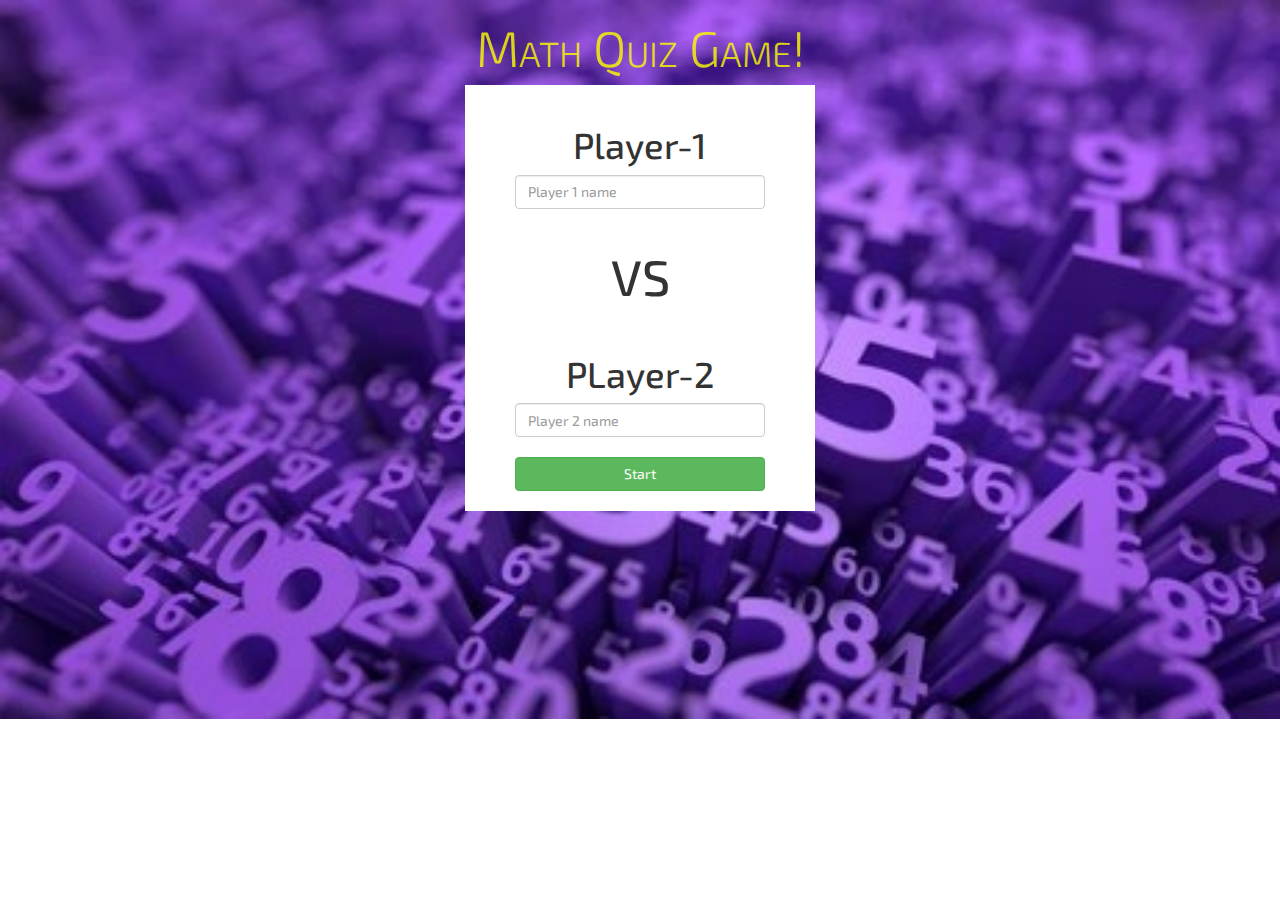
<file: index.html>
<!DOCTYPE html>
<html lang="en">
<head>
    <meta charset="UTF-8">
    <meta http-equiv="X-UA-Compatible" content="IE=edge">
    <meta name="viewport" content="width=device-width, initial-scale=1.0">
    <title>Math Quiz Game</title>
    <link rel="preconnect" href="https://fonts.gstatic.com">
<link href="https://fonts.googleapis.com/css2?family=Exo+2:ital,wght@1,600&display=swap" rel="stylesheet">
<link href="https://fonts.googleapis.com/css2?family=Exo+2:ital,wght@1,100&display=swap" rel="stylesheet">
    <script src="https://ajax.googleapis.com/ajax/libs/jquery/3.5.1/jquery.min.js"></script>
    <script src="https://maxcdn.bootstrapcdn.com/bootstrap/3.4.1/js/bootstrap.min.js"></script>
    <link rel="stylesheet" type="text/css" href="quiz_game.css">
    <link rel="stylesheet" href="https://maxcdn.bootstrapcdn.com/bootstrap/3.4.1/css/bootstrap.min.css">
    <link rel="stylesheet" href="quiz_game.css">
</head>
<body>
    <div>
        <h1 class="title">Math Quiz Game!</h1>
    </div>
    <div id="loginDiv">
        <h1>Player-1</h1>
        <input  class="form-control" id="player1" type="text" placeholder="Player 1 name">
        <br>
        <h3 id="verses">VS</h3>
        <br>
        <h1>PLayer-2</h1>
        <input  class="form-control" id="player2" type="text" placeholder="Player 2 name">
        <br>
        <button onclick="start()" class="btn btn-success">Start</button>
    </div>
    <script src="quiz_game_login.js"></script>
</body>
</html>
</file>
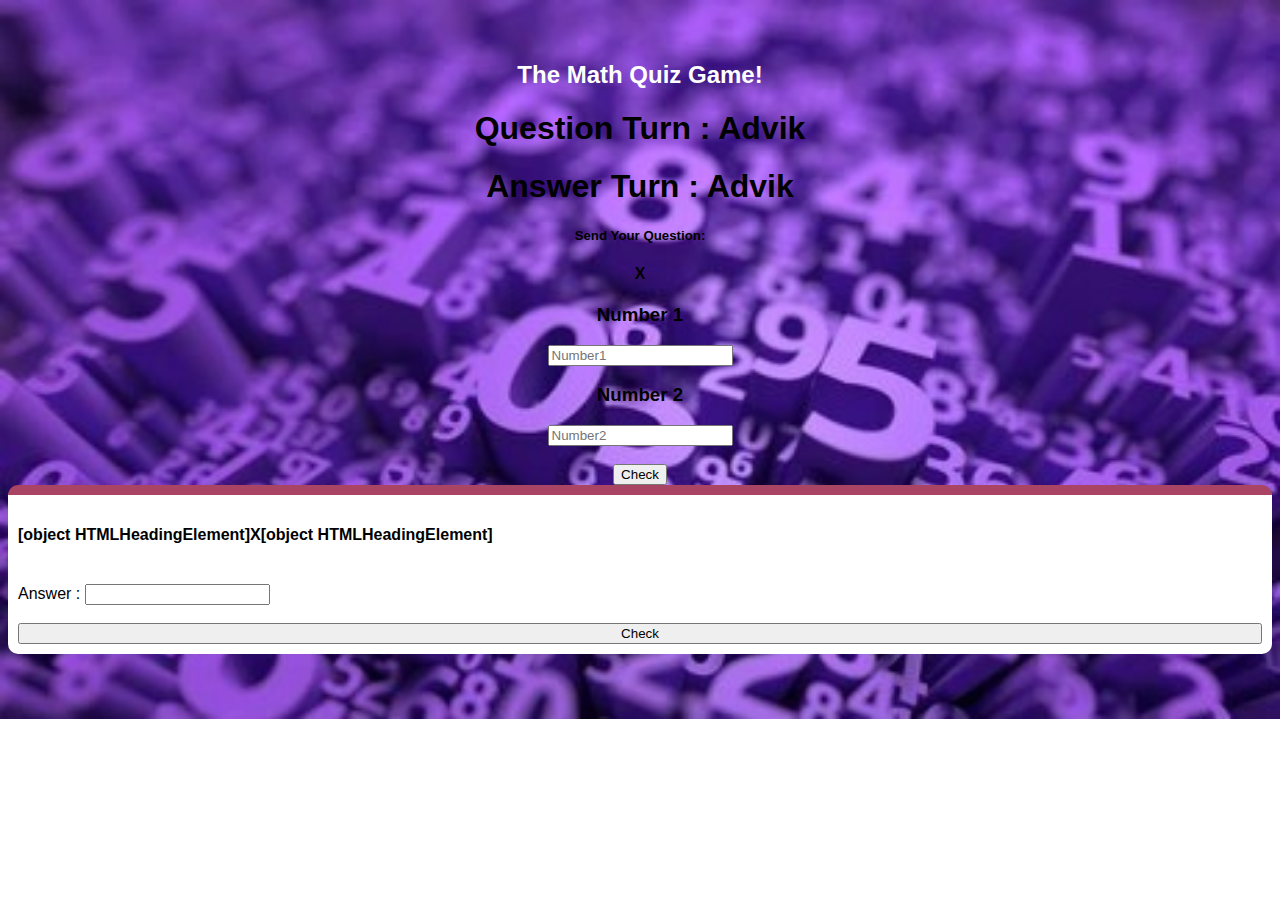
<file: quiz_game_page.html>
<!DOCTYPE html>
<html lang="en">
<head>
    <meta charset="UTF-8">
    <meta http-equiv="X-UA-Compatible" content="IE=edge">
    <meta name="viewport" content="width=device-width, initial-scale=1.0">
    <title>The Math Quiz Game!</title>
    <script src="https://ajax.googleapis.com/ajax/libs/jquery/3.5.1/jquery.min.js"></script>
    <script src="https://maxcdn.bootstrapcdn.com/bootstrap/3.4.1/js/bootstrap.min.js"></script>

    <link rel="stylesheet" href="quiz_game.css">
</head>
<body>

    <div id="scoreBox">
        <h4 id="player1_name"><span id="player1_score"></span></h4>
    <br>
    <h4 id="player2_name"><span id="player2_score"></span></h4>
    </div>

    <div class="container">
        <center>
            <h2 style="color: white;">The Math Quiz Game!</h2>
            <h1>Question Turn : <span id="question">Advik</span></h1>
            <h1>Answer Turn : <span id="answer">Advik</span></h1>
            <h5>Send Your Question:</h5>
            <div id="questionDiv">
                <h4 id="number1"></h4>
                <h4>X</h4>
                <h4 id="number2"></h4>
            </div>
            <h3>Number 1</h3>
            <input type="text" placeholder="Number1" id="Num1">
            <br>
            <h3>Number 2</h3>
            <input type="text" placeholder="Number2" id="Num2">
            <br>
            <br>
            <button onclick="send()">Check</button>       
            <div id="output"></div>     
        </center>
    </div>


    <script src="quiz_game_page.js"></script>
</body>
</html>
</file>
<file: quiz_game.css>
body{
    text-align: center;
    background-image: url("body_background.jpg");
    background-repeat: no-repeat;
    background-size: cover;
    font-family: 'Exo 2', sans-serif;
}
.title{
   color: yellow;
   font-size: 50px;
   font-variant: small-caps;
   font-weight: 300;
   opacity: 0.8;
   font-family: 'Exo 2', sans-serif;
}
#loginDiv{
    width: 350px;
    margin: auto;
    background-color: white;
    padding: 20px 50px;
    box-shadow: 0px 0x 20px 2px rgba(252, 250, 250, 0.541);
    font-family: 'Exo 2', sans-serif;
}
.btn{
    width: 100%;
}
#verses{
    font-size: 50px;
}
#output{
    background: white;
    border-radius: 10px;
    border-top: 10px solid #AA4465;
    padding: 10px;
    float: none;
    text-align: left;
}
</file>
